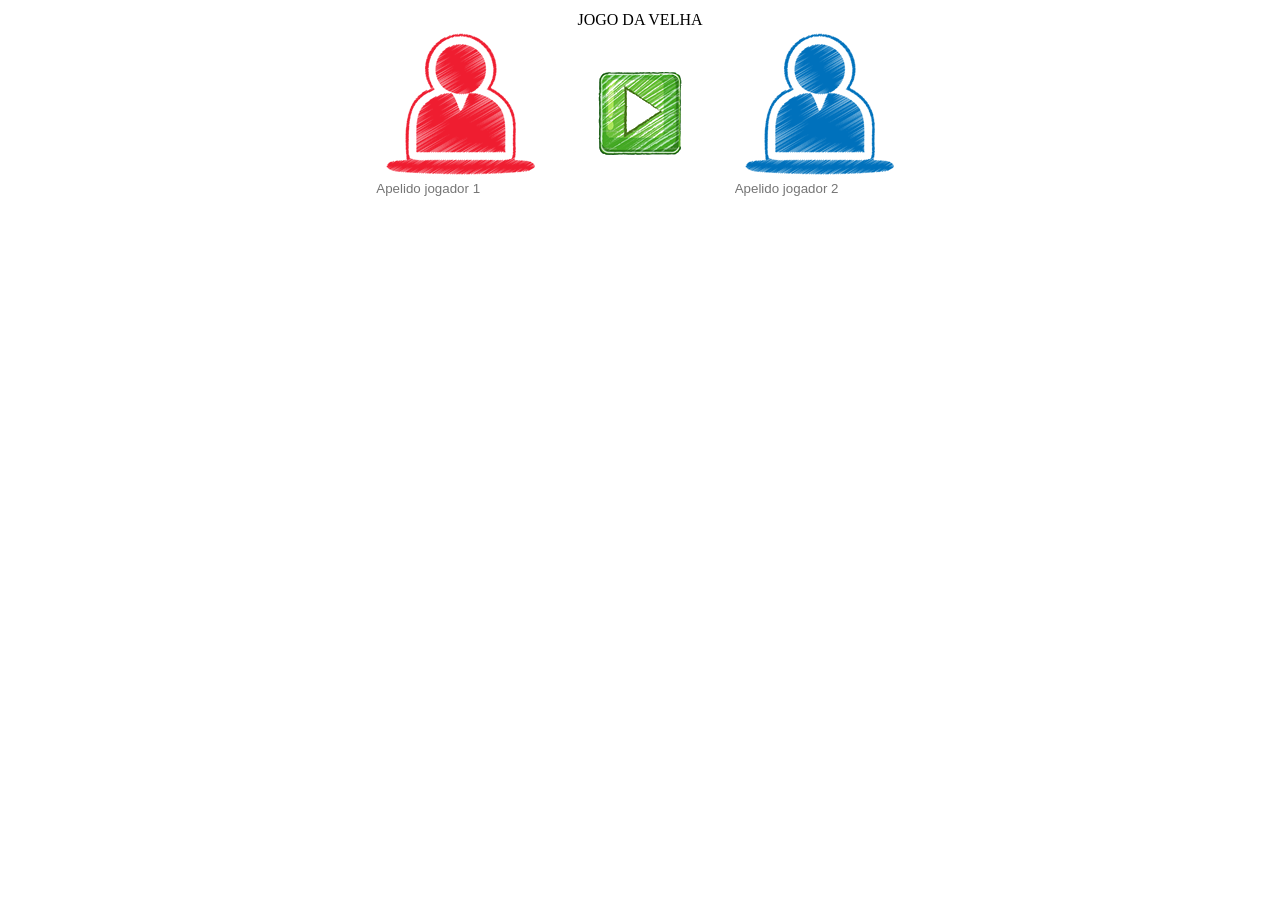
<file: Jogo da Velha JQuerry/vs_player.html>
<!DOCTYPE HTML>
<html lang="pt-br">
	<head>
		<meta charset="UTF-8">

		<title>Jogo da velha</title>
		<script src="jquery-2.2.1.js"></script>
		<script src="js/vs_player.js"></script>
	</head>

	<body>

		<div id="pagina_inicial" align="center">
			<table border="0" width="600px;">
				<tbody>
					<tr>
						<td colspan="3" align="center">JOGO DA VELHA</td>
					</tr>

					<tr>
						<td align="center">
							<img src="imagens/jogador_1.png" />
							<br />
							<input id="entrada_apelido_jogador_1" type="text" maxlength="10" placeholder="Apelido jogador 1" style="border: 0px;" />
						</td>
						<td align="center">
							<img id="btn_iniciar_jogo" src="imagens/iniciar.png" />
						</td>
						<td align="center">
							<img src="imagens/jogador_2.png" />
							<br />
							<input id="entrada_apelido_jogador_2" type="text" maxlength="10" placeholder="Apelido jogador 2" style="border: 0px;" />
						</td>
					</tr>
				</table>
			</table>

		</div>

		<div id="palco_jogo" style="display:none; margin-top:50px; text-align:center">
			<div style="display:inline-block;">
				<img src="imagens/jogador_1.png" />
				<br />
				<span id="nome_jogador_1"></span>
			</div>

			<div style="display:inline-block;">
				<table border="0">
					<tr>
						<td style="border-bottom: solid 1px red; border-right:solid 1px red;">
							<div class="jogada" id="a-1" style="width:100px; height:100px;"></div>
						</td>
						<td style="border-bottom: solid 1px red; border-right:solid 1px red;">
							<div class="jogada" id="a-2" style="width:100px; height:100px;"></div>
						</td>
						<td style="border-bottom: solid 1px red;">
							<div class="jogada" id="a-3" style="width:100px; height:100px;"></div>
						</td>
					</tr>
					<tr>
						<td style="border-bottom: solid 1px red; border-right:solid 1px red;">
							<div class="jogada" id="b-1" style="width:100px; height:100px;"></div>
						</td>
						<td style="border-bottom: solid 1px red; border-right:solid 1px red;">
							<div class="jogada" id="b-2" style="width:100px; height:100px;"></div>
						</td>
						<td style="border-bottom: solid 1px red;">
							<div class="jogada" id="b-3" style="width:100px; height:100px;"></div>
						</td>
					</tr>
					<tr>
						<td style="border-right: solid 1px red;">
							<div class="jogada" id="c-1" style="width:100px; height:100px;"></div>
						</td>
						<td style="border-right: solid 1px red;">
							<div class="jogada" id="c-2" style="width:100px; height:100px;"></div>
						</td>
						<td>
							<div class="jogada" id="c-3" style="width:100px; height:100px;"></div>
						</td>
					</tr>
				</table>
			</div>

			<div style="display:inline-block;">
				<img src="imagens/jogador_2.png" />
				<br />
				<span id="nome_jogador_2"></span>
			</div>
		</div>

	</body>
</html>
</file>
